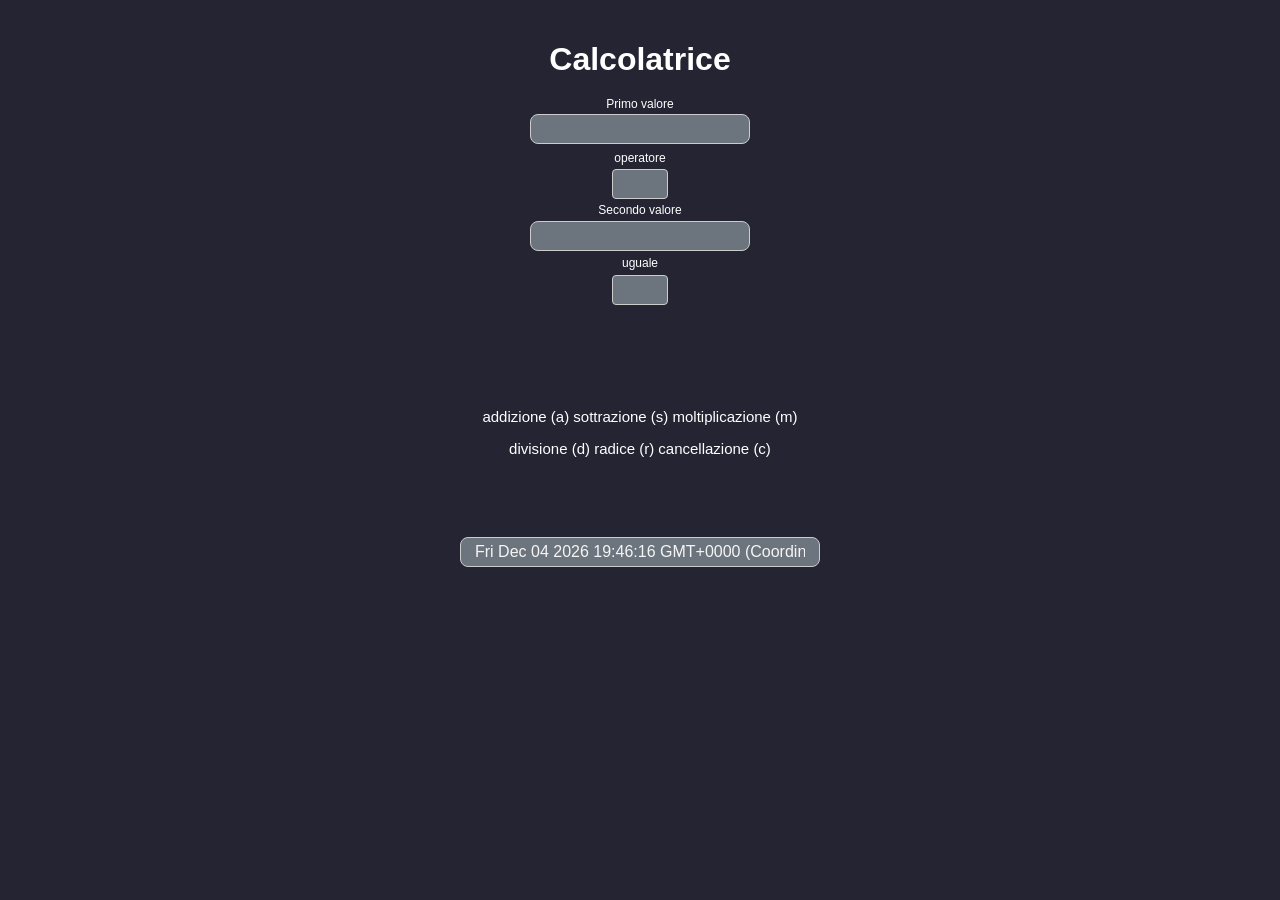
<file: index.html>
<!DOCTYPE html>
<html lang="it">
    <head>
        
        <meta charset="UTF-8" />
        <meta name="viewport"  content="width=device-width,
        initial-scale=1.0"> 
             <title>Calcolatrice</title>
 
           <link rel="stylesheet" href="style-index.css"> <!-- Il file CSS -->  
    
     </head>
    
      
       <body>
        
              

        <div class="container">
        
        <h1>Calcolatrice</h1>
        <p id="primo">Primo valore</p>
         <input type="number" id="inp1" value="">
        <p id="op">operatore</p>
         <input type="text" id="oper" maxlength="1">
        
        <p id="secondo">Secondo valore</p>
         <input type="number"  id="inp2" value=""> 
          <p id="ugua">uguale</p>
         <button  type="button"  id="uguale"  onclick="calcola()"></button>
         <p id="operatori1">addizione (a) sottrazione (s) moltiplicazione (m)</p>        
         <p id="operatori2">divisione (d) radice (r) cancellazione (c)</p>              
         <input type="text" id="data" value="" readonly>
                
        
         </div>      
             
       <script>
     

            let data= new Date(); 
             document.getElementById('data').value = (data) ; 
                 
               function calcola(){

              const oper  =  document.getElementById('oper').value;  
              
              if (oper === "c"  || oper === "C") {
                 
                 document.getElementById('inp1').value = ""; 
                  document.getElementById('inp2').value = "";
                  document.getElementById('oper').value = "";
                  
              }
                                      
            const numero1 = document.getElementById('inp1').value;
             const primo = +numero1;
            
             if(primo <1) return
                 
                   
           if(oper === "R" || oper === "r" ){          
       
            let radice =0;
            let	conta=0;          

	       do{	
             conta=conta+1;
              radice =conta*conta; 
              
	          }while( radice < primo);  
               if (radice  === primo) {
           document.getElementById('inp1').value = (conta); 
           document.getElementById('oper').value = "";                  
                return
              }                 

                 conta=conta-1;
          do{	 
                
              	conta = conta+0.00000001;
              	radice =conta*conta;    	
            	}while ( radice<primo);

              document.getElementById('inp1').value = (conta);                 
              document.getElementById('oper').value = ""; 
                return
          }
       
           const numero2 =document.getElementById("inp2").value;            
           const secondo = +numero2
           if(secondo <1) return
                 
          
           if(oper  === "a"  || oper === "A") risultato = primo + secondo;
           if (oper === "s"  || oper === "S") risultato = primo-secondo;
           if (oper === "d"  || oper === "D") risultato = primo/ secondo;
           if (oper === "m"  || oper === "M") risultato = primo*secondo;
          
           document.getElementById('inp1').value = (risultato); 
           document.getElementById('oper').value = ""; 
           document.getElementById('inp2').value = "";         
           
      }                        
        
 </script>  
  
 </body>      
           
 </html>
</file>
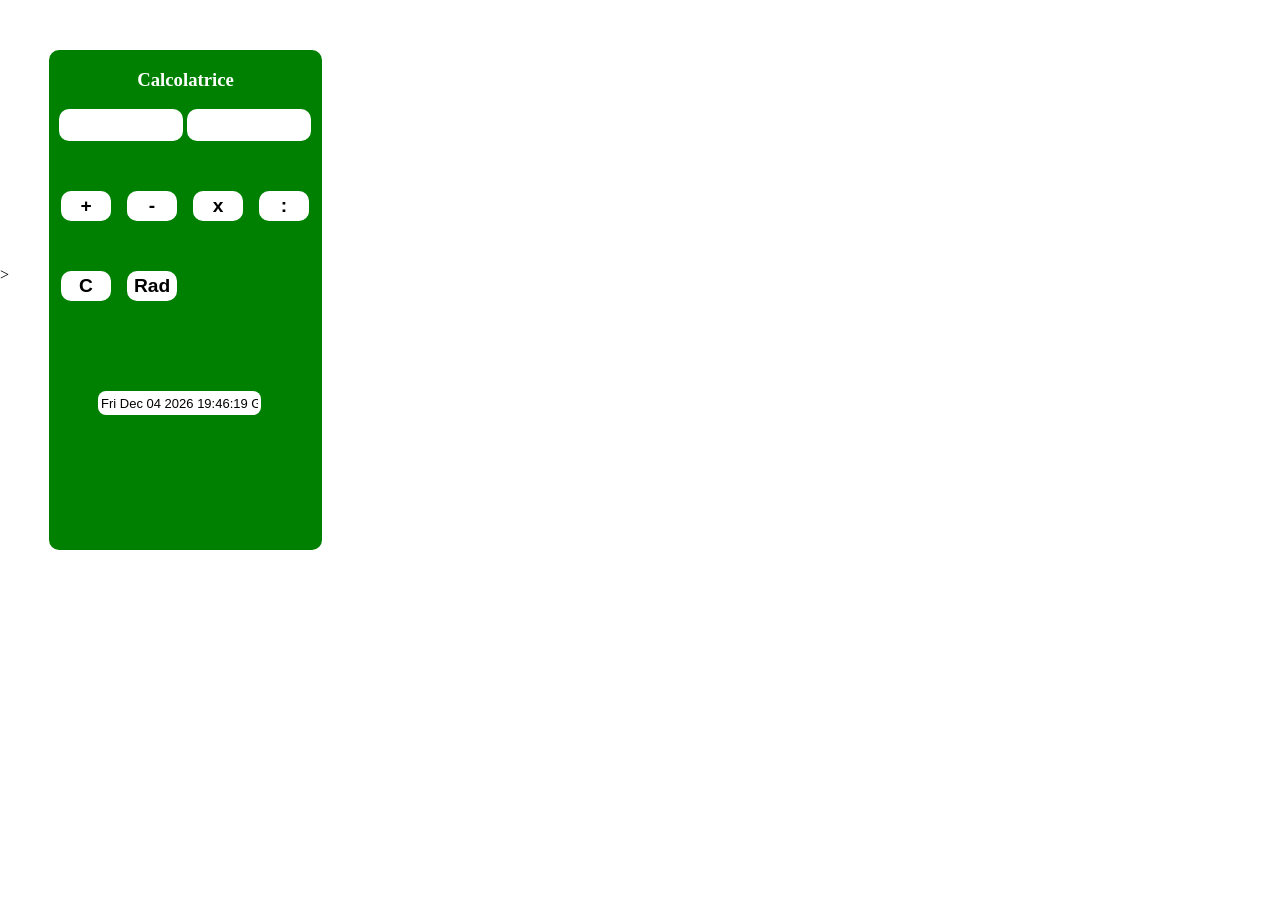
<file: calco.html>
<!DOCTYPE html>
<html lang="it">
    <head>
        
        <meta charset="UTF-8" />
        <meta name="viewport"  content="width=device-width,
        initial-scale=1.0"> 
             <title>login form</title>
            >
      <style>

        body{
    margin: 0;
    padding: 0;
    display: flex;
    align-items: center;
}

.conteiner{       
    height: 500px;
    width: 273px;
    margin-left: 40px;
    margin-top: 50px;
    background-color: green;
    border-radius: 10px;    
    
}


.h3{
    color:white;
    text-align: center;
}
#inp1{
    height: 30px;
    width:120px ;
    border-radius: 10px;
    border: none; 
    margin-left: 10px;
    font-size: large;  
        
}

#inp2{
    height: 30px;
    width:120px ;
    border-radius: 10px;
    border: none; 
    font-size: large;  
        
}




.btnp
{
    height: 30px;
    width:50px ;
    font-weight: bolder;   
    background-color:white;
    border-radius: 10px;
    border: none;       
    margin-left: 12px;
    margin-top: 50px;
    font-size: larger;
    cursor: pointer;
}    

#d1{
  color: white;
}
.btnp:hover
{

    background-color:red;
    border: 2px solid  white;
    color: white;
    
}



#rad:hover
{

    background-color:red;
    border: 2px solid  white;
    color: white;
    
} 

#data{
     width: 157px;
     height: 20px;
     border: 1px solid transparent;
     border-radius: 8px;
     margin-left: 49px;
     margin-top: 90px;
     font-size: small;
  
}




     </style>
     </head>
    
        <body>
          
       

        <div class="conteiner">
        
        <h3 class="h3">Calcolatrice</h3>
         <input type="number" id="inp1" value="" >
         
         <input type="number"  id="inp2" value="" >
       
        <button onclick="checkButton(this)" 
          class="btnp">   +</button>
        <button onclick="checkButton(this)" 
          class="btnp">   -</button>
        <button onclick="checkButton(this)" 
          class="btnp">   x</button>
        <button onclick="checkButton(this)" 
          class="btnp">   :</button>
        
        <button onclick="checkButton(this)" 
          class="btnp">   C</button>
        <button onclick="checkButton(this)"
          class="btnp"> Rad</button> 
        

         <input type="text" id="data" value="" readonly>
         
        
        
         </div>      
        
       </body> 
      
       <script>

       let oggi;      
       function update(){
       oggi = new Date();     
       document.getElementById('data').value = (oggi) ; 
       }
        setInterval(update, 1000);
        update();

        let secondo ;
        let primo;
        let risultato;
      

     
       function checkButton(element) {
          oper = element.innerText;
           
          if(oper == "C"){         
                 
          
          document.getElementById('inp1').value = "" ;        
          document.getElementById('inp2').value = "" ;
        
          return
         
          }

           primo = document.getElementById('inp1').value;
           primo=primo*1;

           if(primo == "0") return
          
           if(oper == "Rad"){
       
            let radice =0;
            let	conta=0;          

	       do{	
             conta=conta+1;
              radice =conta*conta;       
	          }while( radice < primo);                   
              if (radice  === primo) {
           document.getElementById('inp2').value = (conta);  
                
                return
              }
                 conta=conta-1;
          do{	 
                
              	conta = conta+0.00000001;
              	radice =conta*conta;    	
            	}while ( radice<primo);

              document.getElementById('inp2').value = (conta);                 
            
                return
          }
       
           secondo =document.getElementById("inp2").value;            
           secondo=secondo*1;
                     
           if (oper == "+") risultato=primo + secondo;
           if (oper == "-") risultato = primo-secondo;
           if (oper == ":") risultato=primo/ secondo;
           if (oper == "x") risultato=primo*secondo;

           document.getElementById('inp1').value = (risultato); 
           document.getElementById('inp2').value = "";
           
        
           
      } 
                   
    
        
 </script>         
           
 </html>
</file>
<file: style-index.css>
html, body {
  margin: 0;
  padding: 0;
  width: 100%;
  height: 100%;
  overflow: hidden; /* Blocca lo scroll per un effetto App nativa */
  font-family: sans-serif;
}

.container {
  display: flex !important;
  flex-direction: column !important;
  justify-content: flex-start;       /* Allinea dall'alto in modo ordinato */
  align-items: center;
  text-align: center;
  height: 100vh;
  width: 100vw;
  padding: 15px;
  box-sizing: border-box;
  background-color: #242433;         /* Colore di sfondo della tua app */
}

/* ==========================================================================
   2. TITOLI E POSIZIONAMENTO VERTICALE
   ========================================================================== */
.container h1 {
   transform: translateY(5px);
   color: white;  
}


#primo{
   color: white;
   transform:translateY(-10px) ;
   font-size: 12px;
}


/* Uniforma la larghezza di tutti gli input e i bottoni */
 #inp1{

  width: 90%;                    /* Larghezza ideale per i pollici su mobile */
  max-width: 220px; 
  height: 30px;               /* Impedisce che diventino troppo larghi su tablet/PC */
  padding: 14px;                  /* Dimensione comoda da cliccare su touchscreen */
  font-size: 16px;                   /* Evita lo zoom automatico fastidioso su iOS */
  border-radius: 8px;
  border: 1px solid #ccc;
  box-sizing: border-box;
   background-color:#6c757d; 
   margin-top: 8px;
   color: whitesmoke;
   cursor: pointer;
   transform:translateY(-27px) ;
}

#op{
   
   color: white;
   font-size: 12px;
   transform: translateY(-32px);

}

#oper{
  width: 90%;                    /* Larghezza ideale per i pollici su mobile */
  max-width: 56px; 
  height: 30px;             /* Impedisce che diventino troppo larghi su tablet/PC */
  padding: 14px;                  /* Dimensione comoda da cliccare su touchscreen */                          
  border-radius: 4px;
  border: 1px solid #ccc;
  box-sizing: border-box;
   background-color:#6c757d;  
   font-size: 22px;
   color: whitesmoke; 
   cursor: pointer;
   transform: translateY(-40px);  
   
}



#secondo{
 color: white;
  margin-top: 18px;
  font-size: 12px;
  transform: translateY(-54px);
}


#inp2{

  width: 90%;                    /* Larghezza ideale per i pollici su mobile */
  max-width: 220px; 
  height: 30px;               /* Impedisce che diventino troppo larghi su tablet/PC */
  padding: 14px;                  /* Dimensione comoda da cliccare su touchscreen */
  font-size: 16px;                   /* Evita lo zoom automatico fastidioso su iOS */
  border-radius: 8px;
  border: 1px solid #ccc;
  box-sizing: border-box;
   background-color:#6c757d; 
   margin-top: 10px;
   color: whitesmoke;
   cursor: pointer;
   transform: translateY(-72px);
}
#ugua{
    color: white;
   font-size: 12px;
   transform: translateY(-79px);
}
#uguale{
  width: 90%;                    /* Larghezza ideale per i pollici su mobile */
  max-width: 56px; 
  margin-top: 22px;
 
  height: 30px;           /* Impedisce che diventino troppo larghi su tablet/PC */
  padding: 14px;                  /* Dimensione comoda da cliccare su touchscreen */                          
  border-radius: 4px;
  border: 1px solid #ccc;
  box-sizing: border-box;
   background-color:#6c757d;   
   
   font-size: 22px;
   color: whitesmoke; 
   cursor: pointer;
   transform: translateY(-108px);

}


#operatori1{

color: white;
font-size: 15px;
transform: translateY(-20px);
}

#operatori2{

color: white;
font-size: 15px;
transform: translateY(-35px);
}


#data   { 
   width: 90%;                    /* Larghezza ideale per i pollici su mobile */
  max-width: 360px;
  height: 30px;                /* Impedisce che diventino troppo larghi su tablet/PC */
  padding: 14px;                  /* Dimensione comoda da cliccare su touchscreen */
  font-size: 16px;                   /* Evita lo zoom automatico fastidioso su iOS */
  border-radius: 8px;
  border: 1px solid #ccc;
  box-sizing: border-box;
   background-color:#6c757d; 
   transform: translateY(30px);
   color: whitesmoke;
  
   }
</file>
